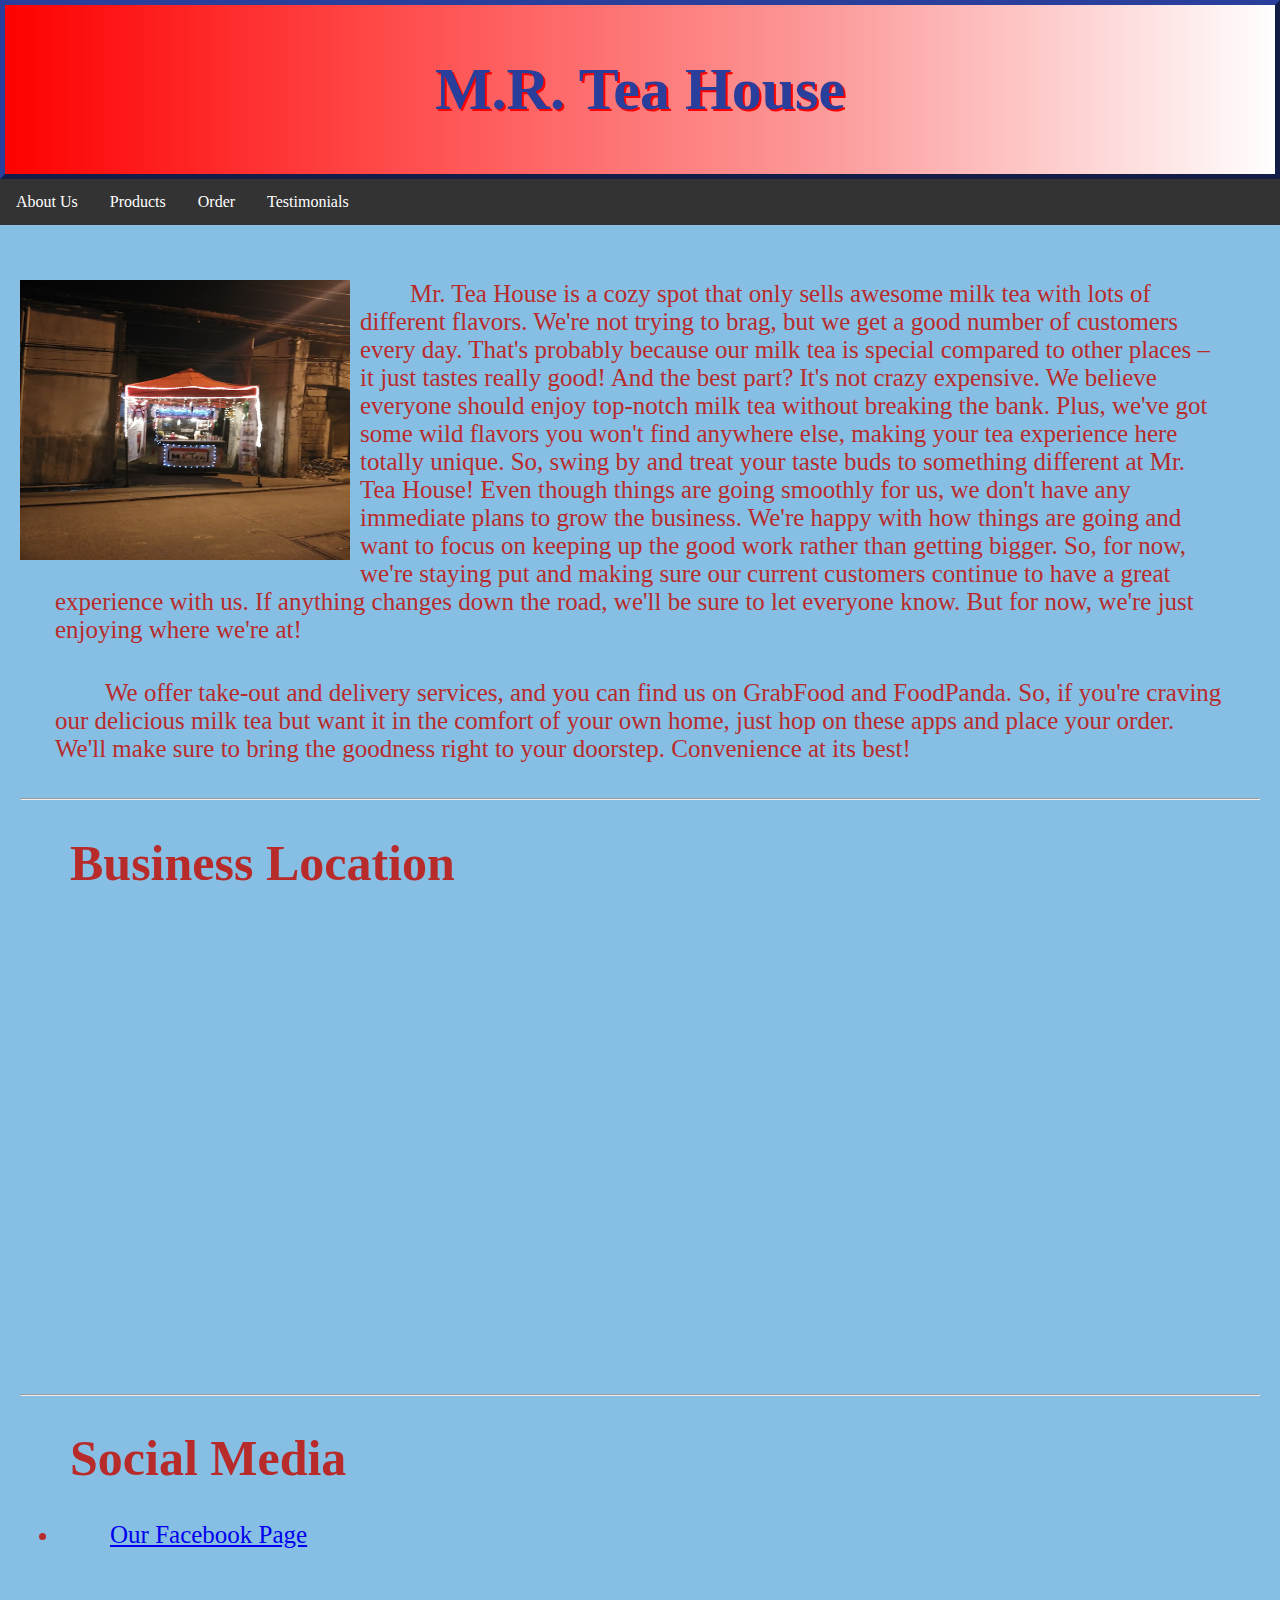
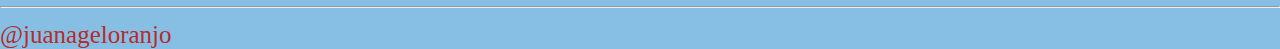
<file: index.html>
<!DOCTYPE html>
<html lang="en">

<head>
    <meta charset="UTF-8">
    <meta name="viewport" content="width=device-width, initial-scale=1.0">
    <title>M.R. Milk Tea</title>
</head>
<style>
    body {
        background-color: #87bfe4;
        font-family: "Times New Roman", Times, serif;
        color: rgb(184, 43, 43);
        font-size: 25px;
        margin: 0;
        padding: 0;
    }

    .title {
        background: rgb(254, 1, 1);
        background: linear-gradient(90deg, rgba(254, 1, 1, 1) 0%, rgba(255, 86, 86, 1) 35%, rgba(252, 155, 155, 1) 65%, rgba(255, 254, 254, 1) 100%);
        color: #2a3f9c;
        text-align: center;
        padding: 10px;
        font-family: 'Gill Sans MT';
        font-size: 30px;
        text-shadow: 2px 2px red;
    }

    .navbar {
        overflow: hidden;
        background-color: #333;
    }

    .navbar a {
        float: left;
        font-size: 16px;
        color: white;
        text-align: center;
        padding: 14px 16px;
        text-decoration: none;
    }


    .dropdown {
        float: left;
        overflow: hidden;
    }

    .dropdown .dropbtn {
        font-size: 16px;
        border: none;
        outline: none;
        color: white;
        padding: 14px 16px;
        background-color: inherit;
        font-family: inherit;
        margin: 0;
    }

    .navbar a:hover,
    .dropdown:hover .dropbtn {
        background-color: rgb(202, 23, 32);
    }

    .dropdown-content {
        display: none;
        position: absolute;
        background-color: #f9f9f9;
        min-width: 160px;
        box-shadow: 0px 8px 16px 0px rgba(0, 0, 0, 0.2);
        z-index: 1;
    }

    .dropdown-content a {
        float: none;
        color: black;
        padding: 12px 16px;
        text-decoration: none;
        display: block;
        text-align: left;
    }

    .dropdown-content a:hover {
        background-color: #dddddd;
    }

    .dropdown:hover .dropdown-content {
        display: block;
    }

    .myDiv {
        border: 5px outset #2a3f9c;
    }

    table {
        border-collapse: collapse;
        width: 10%;
    }

    .center {
        text-align: center;
    }

    .indent {
        text-indent: 50px;
    }

    .marg {
        margin: 35px;
        text-align: left;
    }

    img {
        display: block;
        margin-left: auto;
        margin-right: auto;
    }

    .content {
        padding: 20px;
        border-radius: 0px;
    }

    .item {
        width: 200px;
        text-align: center;
        display: block;
        background-color: transparent;
        border: 1px solid transparent;
        margin-right: 10px;
        margin-bottom: 1px;
        float: left;
    }
</style>

<body>
    <div class="myDiv">
        <header class="title">
            <h1> M.R. Tea House <h1>
        </header>
    </div>
    <div class="navbar">
        <a href="aboutus.html">About Us</a>
        <div class="dropdown">
            <button class="dropbtn">Products
                <i class="fa fa-caret-down"></i>
            </button>
            <div class="dropdown-content">
                <a href="Menu.html">Menu</a>
                <a href="gallery.html">Gallery</a>
            </div>
        </div>
        <a href="order.html">Order</a>
        <a href="testimonial.html">Testimonials</a>
    </div>
    <main class="content">
        <section id="aboutus">
            <img src="establishment.jpg" width="330" height="280"
                style="float: left; margin-right: 10px; margin-bottom: 5px" />
            </div>
            <div class="indent">
                <p class="marg">
                    Mr. Tea House is a cozy spot that only sells awesome milk tea with lots of different flavors. We're
                    not trying to brag, but we get a good number of customers every day. That's probably because our
                    milk tea is special compared to other places – it just tastes really good! And the best part? It's
                    not crazy expensive. We believe everyone should enjoy top-notch milk tea without breaking the bank.
                    Plus, we've got some wild flavors you won't find anywhere else, making your tea experience here
                    totally unique. So, swing by and treat your taste buds to something different at Mr. Tea House!
                    Even though things are going smoothly for us, we don't have any immediate plans to grow the
                    business. We're happy with how things are going and want to focus on keeping up the good work rather
                    than getting bigger. So, for now, we're staying put and making sure our current customers continue
                    to have a great experience with us. If anything changes down the road, we'll be sure to let everyone
                    know. But for now, we're just enjoying where we're at!

                </p>
                <p class="marg">
                    We offer take-out and delivery services, and you can find us on GrabFood and FoodPanda. So, if
                    you're craving our delicious milk tea but want it in the comfort of your own home, just hop on these
                    apps and place your order. We'll make sure to bring the goodness right to your doorstep. Convenience
                    at its best!
                </p>
                <hr>
                <h1>Business Location</h1>
                <div class="mapouter">
                    <div class="gmap_canvas"><iframe
                            src="https://www.google.com/maps/embed?pb=!1m18!1m12!1m3!1d30894.19060819738!2d121.08530929999999!3d14.5549225!2m3!1f0!2f0!3f0!3m2!1i1024!2i768!4f13.1!3m3!1m2!1s0x3397c78efe4533d3%3A0xa38db3807c435fff!2sM.R.%20Tea%20House!5e0!3m2!1sen!2sph!4v1708364232207!5m2!1sen!2sph"
                            width="600" height="450" style="border:0;" allowfullscreen="" loading="lazy"
                            referrerpolicy="no-referrer-when-downgrade"></iframe>
                    </div>
                </div>
                <hr>
                <h1>Social Media</h1>
                <ul>
                    <li>
                        <p><a href="https://www.facebook.com/mrteahouse/">Our Facebook Page</a></p>
                    </li>
                  </ul>
            </div>
        </section>
    </main>


</body>
<hr>
<footer>
    @juanageloranjo
</footer>

</html>
</file>
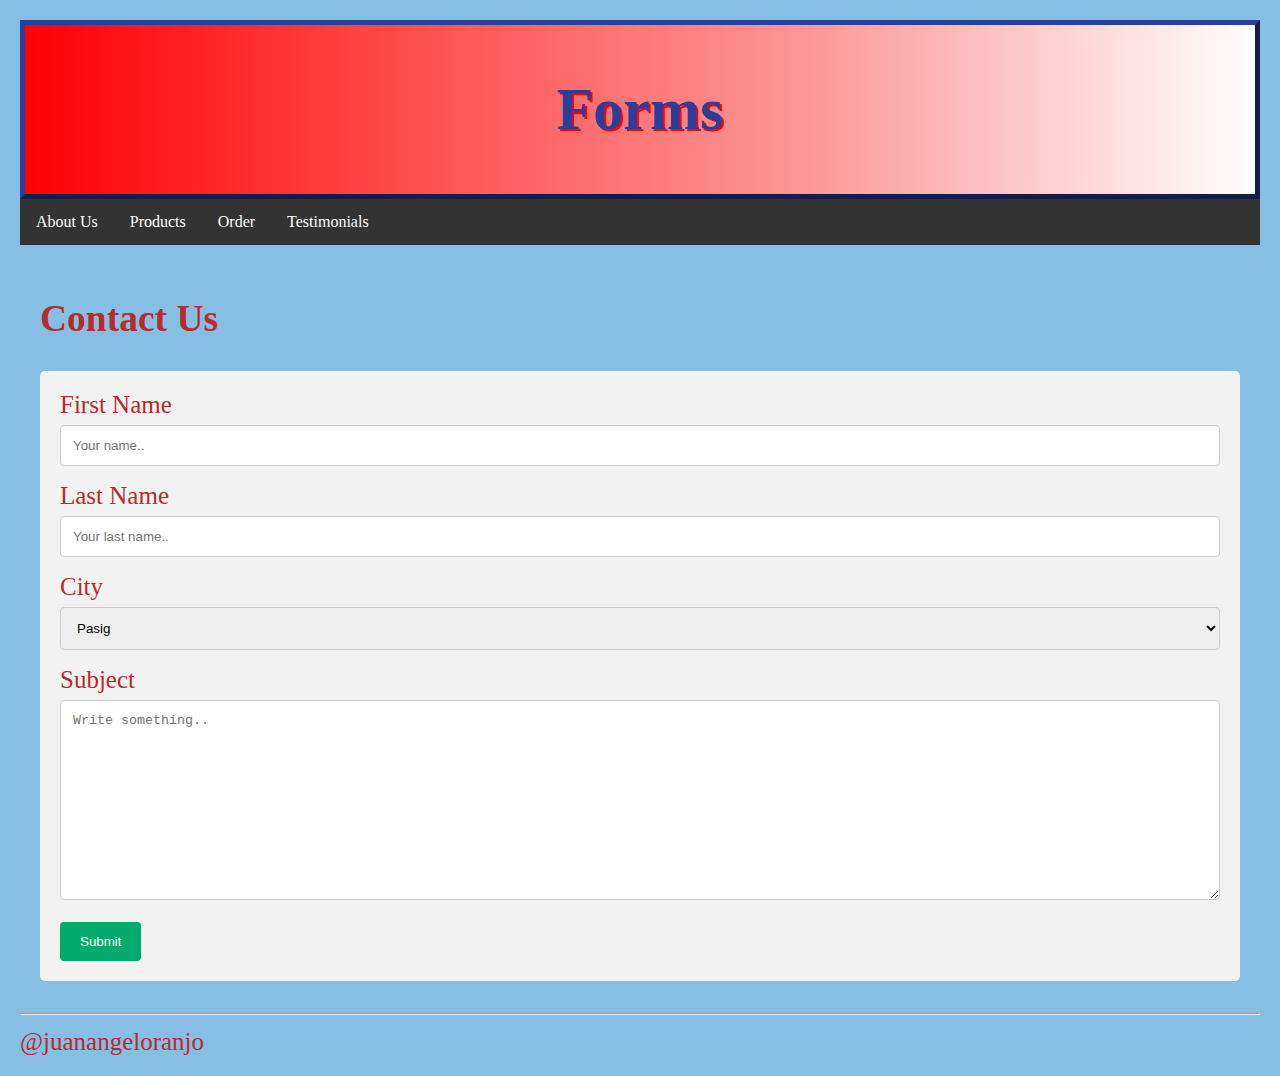
<file: forms.html>
<!DOCTYPE html>
<html lang="en">

<head>
    <meta charset="UTF-8">
    <meta name="viewport" content="width=device-width, initial-scale=1.0">
    <title>Document</title>
</head>
<style>
    body {
        background-color: #87bfe4;
        font-family: "Times New Roman", Times, serif;
        color: rgb(184, 43, 43);
        font-size: 25px;
        margin: 0;
        padding: 0;
    }

    .title {
        background: rgb(254, 1, 1);
        background: linear-gradient(90deg, rgba(254, 1, 1, 1) 0%, rgba(255, 86, 86, 1) 35%, rgba(252, 155, 155, 1) 65%, rgba(255, 254, 254, 1) 100%);
        color: #2a3f9c;
        text-align: center;
        padding: 10px;
        font-family: 'Gill Sans MT';
        font-size: 30px;
        text-shadow: 2px 2px red;
    }

    .navbar {
        overflow: hidden;
        background-color: #333;
    }

    .navbar a {
        float: left;
        font-size: 16px;
        color: white;
        text-align: center;
        padding: 14px 16px;
        text-decoration: none;
    }


    .dropdown {
        float: left;
        overflow: hidden;
    }

    .dropdown .dropbtn {
        font-size: 16px;
        border: none;
        outline: none;
        color: white;
        padding: 14px 16px;
        background-color: inherit;
        font-family: inherit;
        margin: 0;
    }

    .navbar a:hover,
    .dropdown:hover .dropbtn {
        background-color: rgb(202, 23, 32);
    }

    .dropdown-content {
        display: none;
        position: absolute;
        background-color: #f9f9f9;
        min-width: 160px;
        box-shadow: 0px 8px 16px 0px rgba(0, 0, 0, 0.2);
        z-index: 1;
    }

    .dropdown-content a {
        float: none;
        color: black;
        padding: 12px 16px;
        text-decoration: none;
        display: block;
        text-align: left;
    }

    .dropdown-content a:hover {
        background-color: #dddddd;
    }

    .dropdown:hover .dropdown-content {
        display: block;
    }

    .myDiv {
        border: 5px outset #2a3f9c;
    }

    table {
        border-collapse: collapse;
        width: 10%;
    }

    .center {
        text-align: center;
    }

    .indent {
        text-indent: 50px;
    }

    .marg {
        margin: 35px;
        text-align: left;
    }

    img {
        display: block;
        margin-left: auto;
        margin-right: auto;
    }

    .content {
        padding: 20px;
        border-radius: 0px;
    }

    .item {
        width: 200px;
        text-align: center;
        display: block;
        background-color: transparent;
        border: 1px solid transparent;
        margin-right: 10px;
        margin-bottom: 1px;
        float: left;
    }

    * {
        box-sizing: border-box;
    }

    input[type=text],
    select,
    textarea {
        width: 100%;
        padding: 12px;
        border: 1px solid #ccc;
        border-radius: 4px;
        box-sizing: border-box;
        margin-top: 6px;
        margin-bottom: 16px;
        resize: vertical;
    }

    input[type=submit] {
        background-color: #04AA6D;
        color: white;
        padding: 12px 20px;
        border: none;
        border-radius: 4px;
        cursor: pointer;
    }

    input[type=submit]:hover {
        background-color: #45a049;
    }

    .container {
        border-radius: 5px;
        background-color: #f2f2f2;
        padding: 20px;
    }
</style>

<body>
    <main class="content">
        <div class="myDiv">
            <header class="title">
                <h1> Forms <h1>
            </header>
        </div>
        <div class="navbar">
            <a href="aboutus.html">About Us</a>
            <div class="dropdown">
                <button class="dropbtn">Products
                    <i class="fa fa-caret-down"></i>
                </button>
                <div class="dropdown-content">
                    <a href="Menu.html">Menu</a>
                    <a href="gallery.html">Gallery</a>
                </div>
            </div>
            <a href="order.html">Order</a>
            <a href="testimonial.html">Testimonials</a>
        </div>

        <main class="content">
            <h2>Contact Us</h2>
            <div class="container">
                <form action="/action_page.php">
                    <label for="fname">First Name</label>
                    <input type="text" id="fname" name="firstname" placeholder="Your name..">

                    <label for="lname">Last Name</label>
                    <input type="text" id="lname" name="lastname" placeholder="Your last name..">

                    <label for="country">City</label>
                    <select id="country" name="country">
                        <option value="pasig">Pasig</option>
                        <option value="quezon">Quezon</option>
                        <option value="marikina">Marikina</option>
                    </select>

                    <label for="subject">Subject</label>
                    <textarea id="subject" name="subject" placeholder="Write something.."
                        style="height:200px"></textarea>

                    <input type="submit" value="Submit">
                </form>
            </div>
        </main>
</body>
<hr>
<footer>
    @juanangeloranjo
</footer>

</html>
</file>
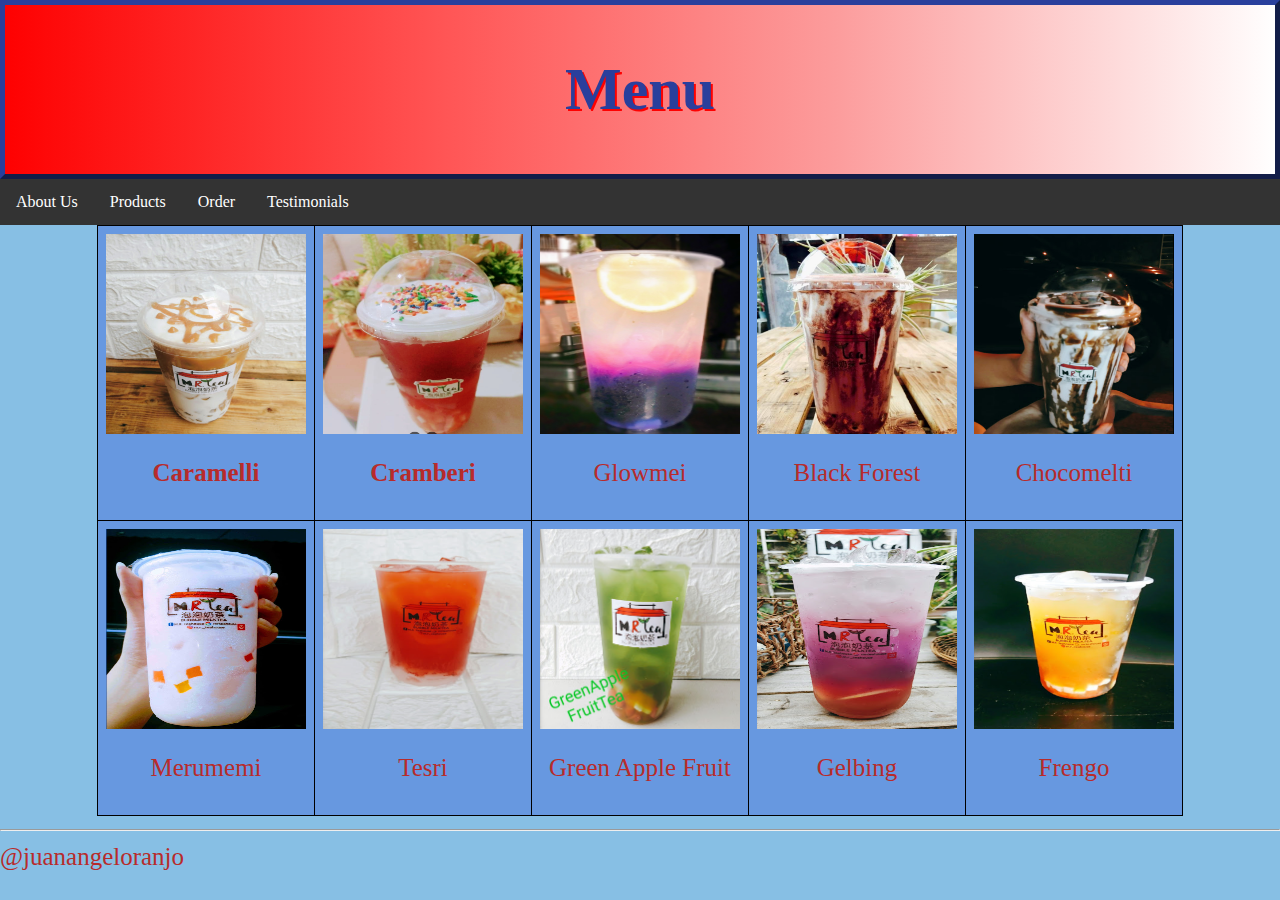
<file: menu.html>
<!DOCTYPE html>
<html lang="en">

<head>
    <meta charset="UTF-8">
    <meta name="viewport" content="width=device-width, initial-scale=1.0">
    <title>Menu</title>
</head>
<style>
    body {
        background-color: #87bfe4;
        font-family: "Times New Roman", Times, serif;
        color: rgb(184, 43, 43);
        font-size: 25px;
        margin: 0;
        padding: 0;
    }

    .title {
        background: rgb(254, 1, 1);
        background: linear-gradient(90deg, rgba(254, 1, 1, 1) 0%, rgba(255, 86, 86, 1) 35%, rgba(252, 155, 155, 1) 65%, rgba(255, 254, 254, 1) 100%);
        color: #2a3f9c;
        text-align: center;
        padding: 10px;
        font-family: 'Gill Sans MT';
        font-size: 30px;
        text-shadow: 2px 2px red;
    }

    .navbar {
        overflow: hidden;
        background-color: #333;
    }

    .navbar a {
        float: left;
        font-size: 16px;
        color: white;
        text-align: center;
        padding: 14px 16px;
        text-decoration: none;
    }


    .dropdown {
        float: left;
        overflow: hidden;
    }

    .dropdown .dropbtn {
        font-size: 16px;
        border: none;
        outline: none;
        color: white;
        padding: 14px 16px;
        background-color: inherit;
        font-family: inherit;
        margin: 0;
    }

    .navbar a:hover,
    .dropdown:hover .dropbtn {
        background-color: rgb(202, 23, 32);
    }

    .dropdown-content {
        display: none;
        position: absolute;
        background-color: #f9f9f9;
        min-width: 160px;
        box-shadow: 0px 8px 16px 0px rgba(0, 0, 0, 0.2);
        z-index: 1;
    }

    .dropdown-content a {
        float: none;
        color: black;
        padding: 12px 16px;
        text-decoration: none;
        display: block;
        text-align: left;
    }

    .dropdown-content a:hover {
        background-color: #dddddd;
    }

    .dropdown:hover .dropdown-content {
        display: block;
    }

    .myDiv {
        border: 5px outset #2a3f9c;
    }

    table {
        border-collapse: collapse;
        width: 10%;
    }

    .center {
        text-align: center;
    }

    .indent {
        text-indent: 50px;
    }

    .marg {
        margin: 35px;
        text-align: left;
    }

    img {
        display: block;
        margin-left: auto;
        margin-right: auto;
    }

    .content {
        padding: 20px;
        border-radius: 0px;
    }

    .item {
        width: 200px;
        text-align: center;
        display: block;
        background-color: transparent;
        border: 1px solid transparent;
        margin-right: 10px;
        margin-bottom: 1px;
        float: left;
    }

    table {
        border-collapse: collapse;
        width: 10%;
    }

    table.center {
        margin-left: auto;
        margin-right: auto;
    }

    th,
    td {
        text-align: center;
        padding: 8px;
        background-color: #6798e0;
        border: 1px solid black;
    }
</style>

<body>
    <div class="myDiv">
        <header class="title">
            <h1> Menu <h1>
        </header>
    </div>
    <div class="navbar">
        <a href="aboutus.html">About Us</a>
        <div class="dropdown">
            <button class="dropbtn">Products
                <i class="fa fa-caret-down"></i>
            </button>
            <div class="dropdown-content">
                <a href="menu.html">Menu</a>
                <a href="gallery.html">Gallery</a>
            </div>
        </div>
        <a href="order.html">Order</a>
        <a href="testimonial.html">Testimonials</a>
    </div>
    <table class="center">
        <tr>
            <th><img src="t2.png" width="200" height="200">
                <p> Caramelli</p>
            </th>
            <th><img src="t4.png" width="200" height="200">
                <p>Cramberi</p>
            </th>
            <td><img src="t5.png" width="200" height="200">
                <p> Glowmei</p>
            </td>
            <td><img src="t6.png" width="200" height="200">
                <p>Black Forest</p>
            </td>
            <td><img src="t7.png" width="200" height="200">
                <p>Chocomelti</p>
            </td>
        </tr>
        <tr>
            <td><img src="t9.png" width="200" height="200">
                <p>Merumemi</p>
            </td>
            <td><img src="t10.png" width="200" height="200">
                <p>Tesri</p>
            </td>
            <td><img src="t11.png" width="200" height="200">
                <p>Green Apple Fruit</p>
            </td>
            <td><img src="t12.png" width="200" height="200">
                <p>Gelbing</p>
            </td>
            <td><img src="t13.png" width="200" height="200">
                <p>Frengo</p>
            </td>
        </tr>
    </table>
    <hr>
    <footer>
        @juanangeloranjo
    </footer>
</body>

</html>
</file>
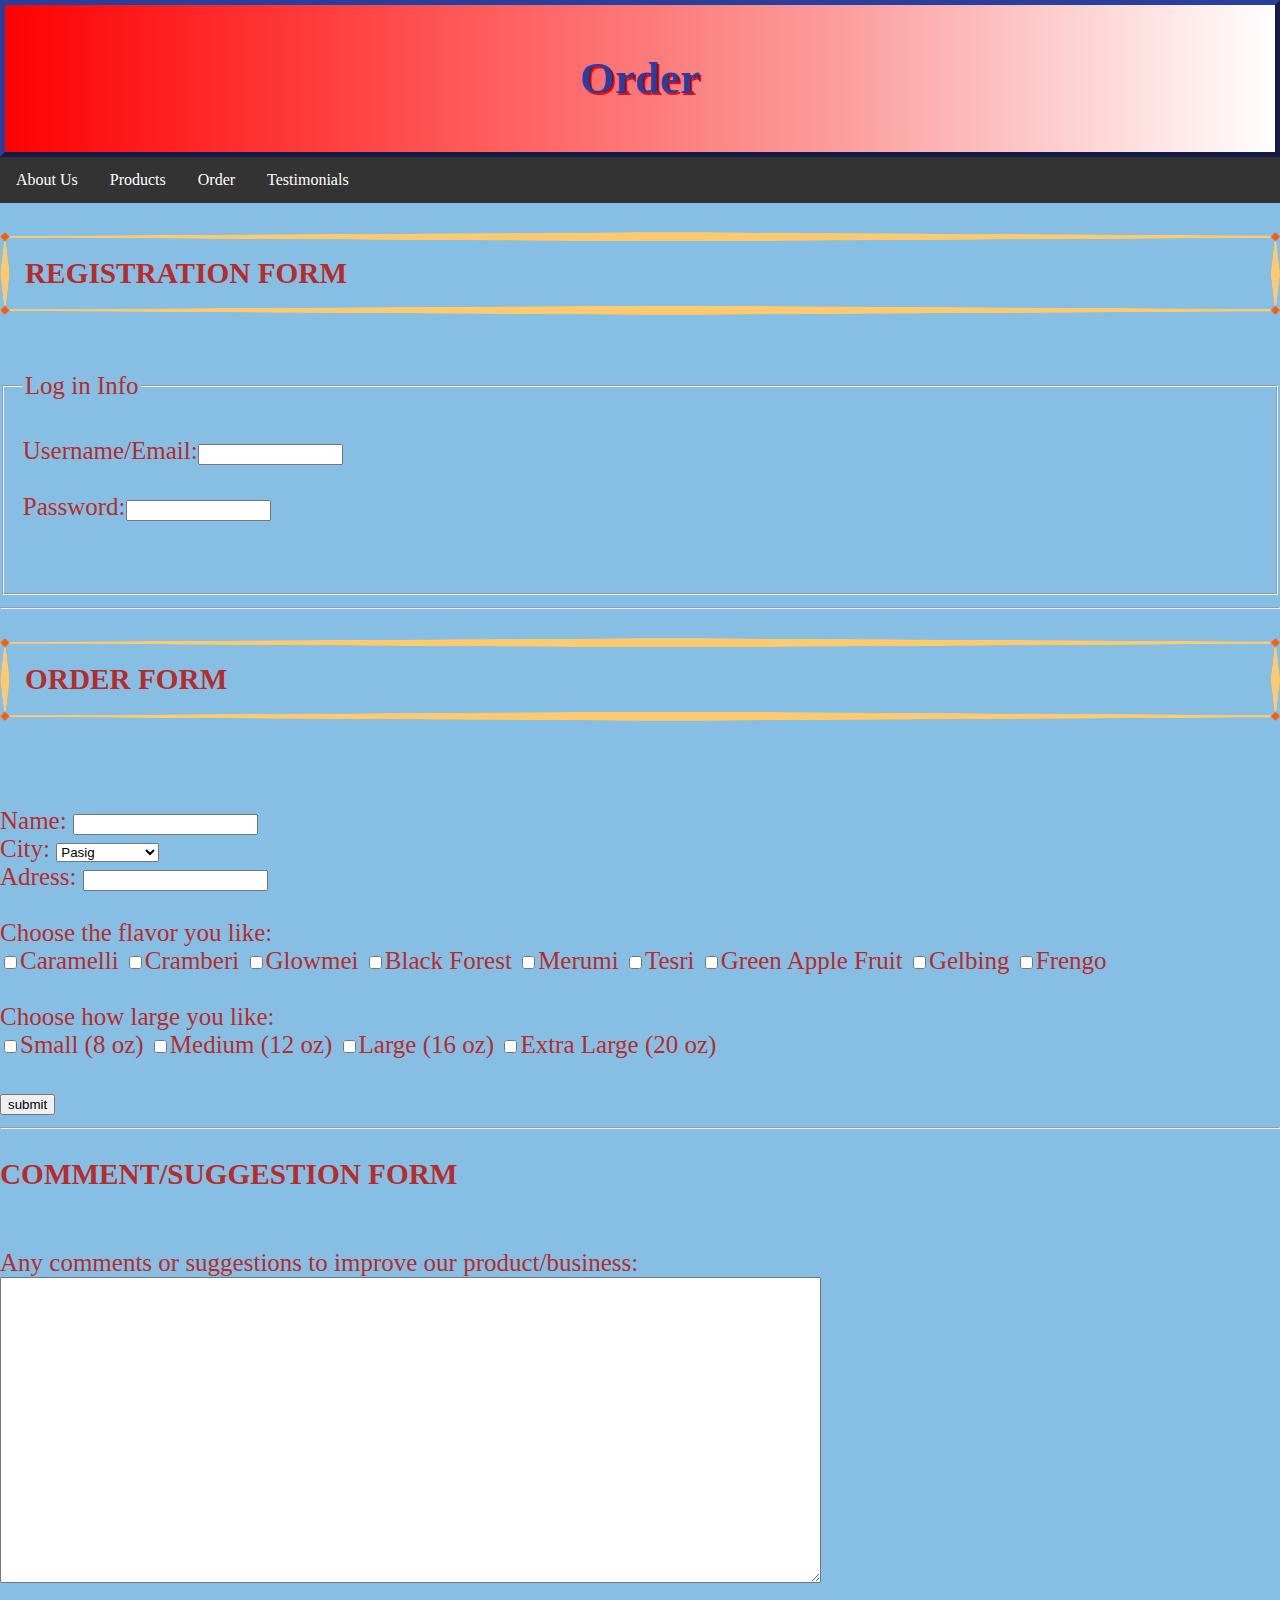
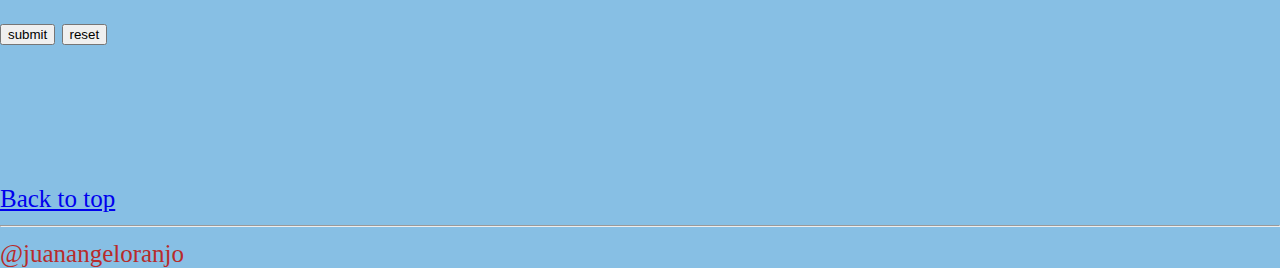
<file: order.html>
<!DOCTYPE html>
<html lang="en">

<head>
     <meta charset="UTF-8">
     <meta name="viewport" content="width=device-width, initial-scale=1.0">
</head>
<style>
     body {
          background-color: #87bfe4;
          font-family: "Times New Roman", Times, serif;
          color: rgb(184, 43, 43);
          font-size: 25px;
          margin: 0;
          padding: 0;

     }

     .title {
          background: rgb(254, 1, 1);
          background: linear-gradient(90deg, rgba(254, 1, 1, 1) 0%, rgba(255, 86, 86, 1) 35%, rgba(252, 155, 155, 1) 65%, rgba(255, 254, 254, 1) 100%);
          color: #2a3f9c;
          text-align: center;
          padding: 10px;
          font-family: 'Gill Sans MT';
          font-size: 30px;
          text-shadow: 2px 2px red;
     }

     .navbar {
          overflow: hidden;
          background-color: #333;
     }

     .navbar a {
          float: left;
          font-size: 16px;
          color: white;
          text-align: center;
          padding: 14px 16px;
          text-decoration: none;
     }


     .dropdown {
          float: left;
          overflow: hidden;
     }

     .dropdown .dropbtn {
          font-size: 16px;
          border: none;
          outline: none;
          color: white;
          padding: 14px 16px;
          background-color: inherit;
          font-family: inherit;
          margin: 0;
     }

     .navbar a:hover,
     .dropdown:hover .dropbtn {
          background-color: rgb(202, 23, 32);
     }

     .dropdown-content {
          display: none;
          position: absolute;
          background-color: #f9f9f9;
          min-width: 160px;
          box-shadow: 0px 8px 16px 0px rgba(0, 0, 0, 0.2);
          z-index: 1;
     }

     .dropdown-content a {
          float: none;
          color: black;
          padding: 12px 16px;
          text-decoration: none;
          display: block;
          text-align: left;
     }

     .dropdown-content a:hover {
          background-color: #dddddd;
     }

     .dropdown:hover .dropdown-content {
          display: block;
     }

     .myDiv {
          border: 5px outset #2a3f9c;
     }

     table {
          border-collapse: collapse;
          width: 10%;
     }

     .center {
          text-align: center;
     }

     .indent {
          text-indent: 50px;
     }

     .marg {
          margin: 35px;
          text-align: left;
     }

     img {
          display: block;
          margin-left: auto;
          margin-right: auto;
     }

     .content {
          padding: 20px;
          border-radius: 0px;
     }

     .item {
          width: 200px;
          text-align: center;
          display: block;
          background-color: transparent;
          border: 1px solid transparent;
          margin-right: 10px;
          margin-bottom: 1px;
          float: left;
     }

     #borderimg1 {
          border: 10px solid transparent;
          padding: 15px;
          border-image: url(border.png) 30 round;
     }

     #borderimg2 {
          border: 10px solid transparent;
          padding: 15px;
          border-image: url(border.png) 30 stretch;
     }
</style>

<body>
     <a id="top"></a>
     <div class="myDiv">
          <header class="title">
               <h2> Order <h2>
          </header>
     </div>
     <div class="navbar">
          <a href="aboutus.html">About Us</a>
          <div class="dropdown">
               <button class="dropbtn">Products
                    <i class="fa fa-caret-down"></i>
               </button>
               <div class="dropdown-content">
                    <a href="Menu.html">Menu</a>
                    <a href="gallery.html">Gallery</a>
               </div>
          </div>
          <a href="order.html">Order</a>
          <a href="testimonial.html">Testimonials</a>
     </div>
     <section>
          <h3 id="borderimg2">REGISTRATION FORM</h3>
          <form method="post" action="mailto:jadranjo@mapua.edu.ph" autocomplete="on">
               <br />
               <fieldset>
                    <legend allign=right>Log in Info</legend>
                    <br />
                    Username/Email:<input type="email" name="username" size=15 maxlength=20>
                    <br />
                    <br />
                    Password:<input type=password name="password" size=15 maxlength=20>
                    <br />
                    <br />
                    <br />
               </fieldset>
               <hr />
               <h3 id="borderimg2">ORDER FORM</h3>
               <br />
               <br />
               Name: <input type=text name="pangalan" size=20 maxlength=25>
               <br />
               <label for="city">City:</label>
               <select name="city" id="city">
                    <option value="pasig">Pasig</option>
                    <option value="quezoncity">Quezon</option>
                    <option value="marikina">Marikina</option>
                    <option value="mandaluyong">Mandaluyong</option>
               </select>
               <br />
               Adress: <input type=text name="lokation" size=20 maxlength=25>
               <br />
               <br />
               Choose the flavor you like:
               <br />
               <input type="checkbox" name="polvoron" value="natadecoco">Caramelli
               <input type="checkbox" name="polvoron" value="ube">Cramberi
               <input type="checkbox" name="polvoron" value="chocolate">Glowmei
               <input type="checkbox" name="polvoron" value="chocolate">Black Forest
               <input type="checkbox" name="polvoron" value="chocolate">Merumi
               <input type="checkbox" name="polvoron" value="chocolate">Tesri
               <input type="checkbox" name="polvoron" value="chocolate">Green Apple Fruit
               <input type="checkbox" name="polvoron" value="chocolate">Gelbing
               <input type="checkbox" name="polvoron" value="chocolate">Frengo
               <br />
               <br />
               Choose how large you like:
               <br />
               <input type="checkbox" name="size" value="small">Small (8 oz)
               <input type="checkbox" name="size" value="big">Medium (12 oz)
               <input type="checkbox" name="size" value="large">Large (16 oz)
               <input type="checkbox" name="size" value="extralarge">Extra Large (20 oz)
               <br />
               <br />
               <input type=submit value=submit>
               <br />
               <hr />
               <h3>COMMENT/SUGGESTION FORM</h3>
               <br />
               Any comments or suggestions to improve our product/business:
               <br />
               <textarea rows=20 cols=100 id="suggest">  </textarea>
               <br />
               <br />
               <input type=submit value=submit>
               <input type=reset value=reset>
          </form>
          <br />
          <br />
          <br />
          <br />
          <br />

          <a href="#top">Back to top</a>
     </section>
     <footer>
          <hr />
          @juanangeloranjo
     </footer>

</body>

</html>
</file>
